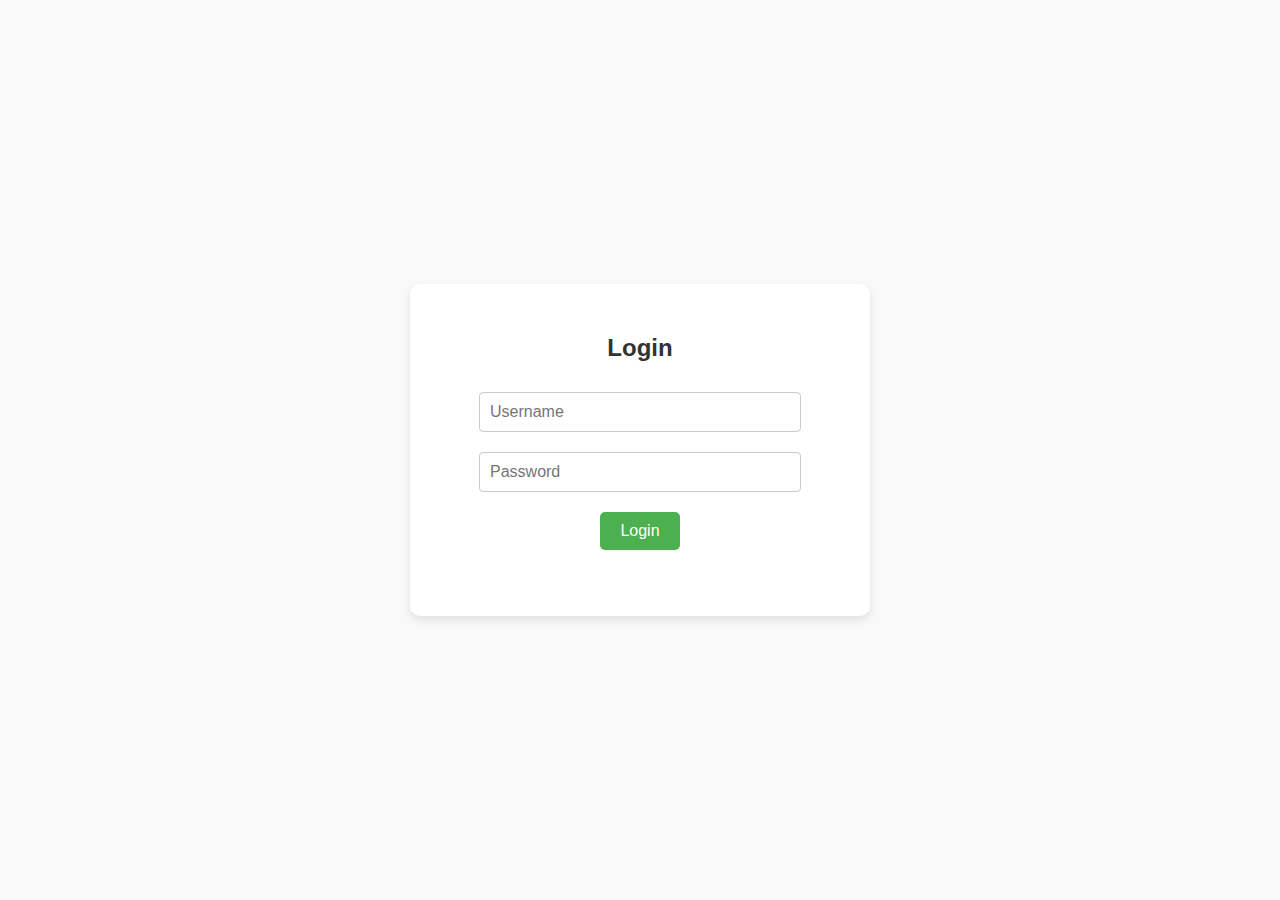
<file: index.html>
<!DOCTYPE html>
<html lang="en">
<head>
    <meta charset="UTF-8">
    <meta name="viewport" content="width=device-width, initial-scale=1.0">
    <title>Math Jeopardy</title>
    <link rel="stylesheet" href="style.css">
</head>
<body>
    <!-- Login Page -->
    <div id="login-page">
        <h2>Login</h2>
        <input type="text" id="username" placeholder="Username">
        <input type="password" id="password" placeholder="Password">
        <button onclick="login()">Login</button>
        <p id="login-error"></p>
    </div>

    <!-- Admin Page -->
   <div id="admin-page" class="hidden">
    <h2>Admin Dashboard</h2>

    <h3>Add Player</h3>
    <input type="text" id="new-username" placeholder="New Player Username">
    <input type="password" id="new-password" placeholder="New Player Password">
    <button onclick="addPlayer()">Add Player</button>

    <!-- Section for showing added players with Edit and Delete options -->
    <h4>Newly Added Players</h4>
    <div id="player-list-display"></div>

    <!-- Section for showing player scores -->
    <h3>Players and Scores</h3>
    <div id="player-scores-display"></div>

    <h3>Add Category</h3>
    <input type="text" id="new-category" placeholder="Category Name">
    <button onclick="addCategory()">Add Category</button>

    <h3>Manage Questions</h3>
    <select id="category-list"></select>
    <input type="text" id="question-text" placeholder="Question">
    <input type="text" id="question-answer" placeholder="Answer">
    <button onclick="addQuestion()">Add Question</button>

    <h3>Manage Scores</h3>
    <select id="player-list"></select>
    <input type="number" id="player-score" placeholder="Score">
    <button onclick="updateScore()">Update Score</button>

    <button onclick="logout()">Logout</button>
</div>

    <!-- Player Page -->
    <div id="player-page" class="hidden">
        <h2>Welcome, <span id="player-name"></span></h2>
        <div id="game-board">
            <!-- Categories and questions will be dynamically created here -->
        </div>
        <h3>Your Score: <span id="player-score-display"></span></h3>
        <button onclick="logout()">Logout</button>
    </div>

    <script src="script.js"></script>
</body>
</html>
</file>
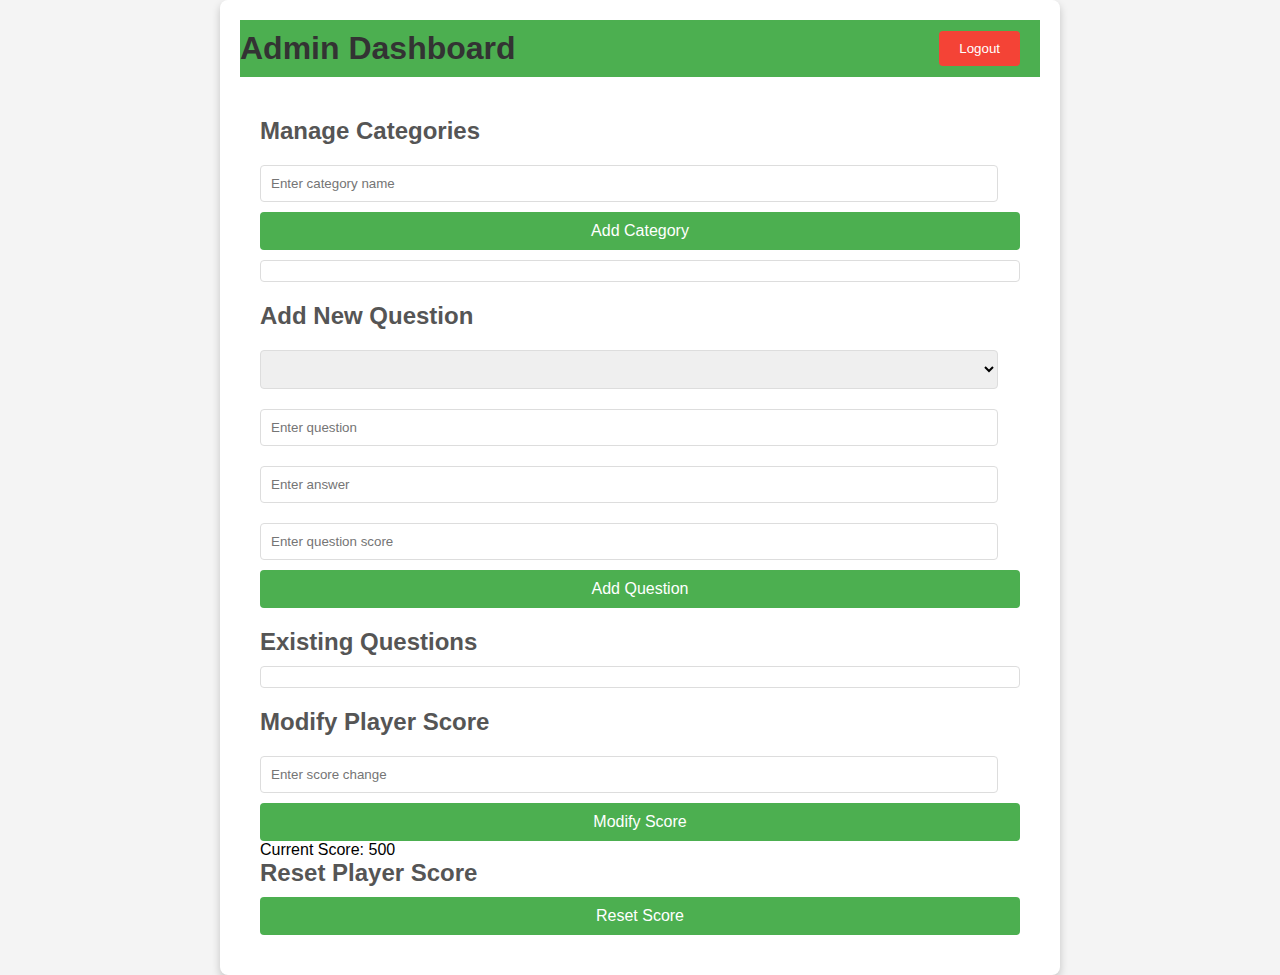
<file: admin.html>
﻿<!DOCTYPE html>
<html lang="en">
<head>
    <meta charset="UTF-8">
    <meta name="viewport" content="width=device-width, initial-scale=1.0">
    <title>Admin Dashboard</title>
    <link rel="stylesheet" href="styles.css">
</head>
<body>
    <div class="dashboard-container">
        <header class="dashboard-header">
            <h1>Admin Dashboard</h1>
            <button onclick="logout()" class="logout-button">Logout</button>
        </header>
        <div class="content">
            <!-- Manage Categories Section -->
            <section class="category-management-section">
                <h2>Manage Categories</h2>
                <input type="text" id="category" class="input-field" placeholder="Enter category name">
                <button onclick="addCategory()" class="action-button">Add Category</button>
                <div id="categories-list" class="categories-list"></div>
            </section>
            
            <!-- Add Question Section -->
            <section class="add-question-section">
                <h2>Add New Question</h2>
                <select id="category-select" class="input-field"></select>
                <input type="text" id="question" class="input-field" placeholder="Enter question">
                <input type="text" id="answer" class="input-field" placeholder="Enter answer">
                <input type="number" id="score" class="input-field" placeholder="Enter question score">
                <button onclick="addQuestion()" class="action-button">Add Question</button>
            </section>
            
            <!-- Existing Questions Section -->
            <section class="questions-list-section">
                <h2>Existing Questions</h2>
                <div id="questions-list" class="questions-list"></div>
            </section>
            
            <!-- Modify Score Section -->
            <section class="modify-score-section">
                <h2>Modify Player Score</h2>
                <input type="number" id="score-modification" class="input-field" placeholder="Enter score change">
                <button onclick="modifyScore()" class="action-button">Modify Score</button>
                <p id="current-score">Current Score: 0</p>
            </section>
            
            <!-- Reset Score Section -->
            <section class="reset-score-section">
                <h2>Reset Player Score</h2>
                <button onclick="resetScore()" class="action-button">Reset Score</button>
            </section>
        </div>
    </div>
    <script src="admin.js"></script>
</body>
</html>
</file>
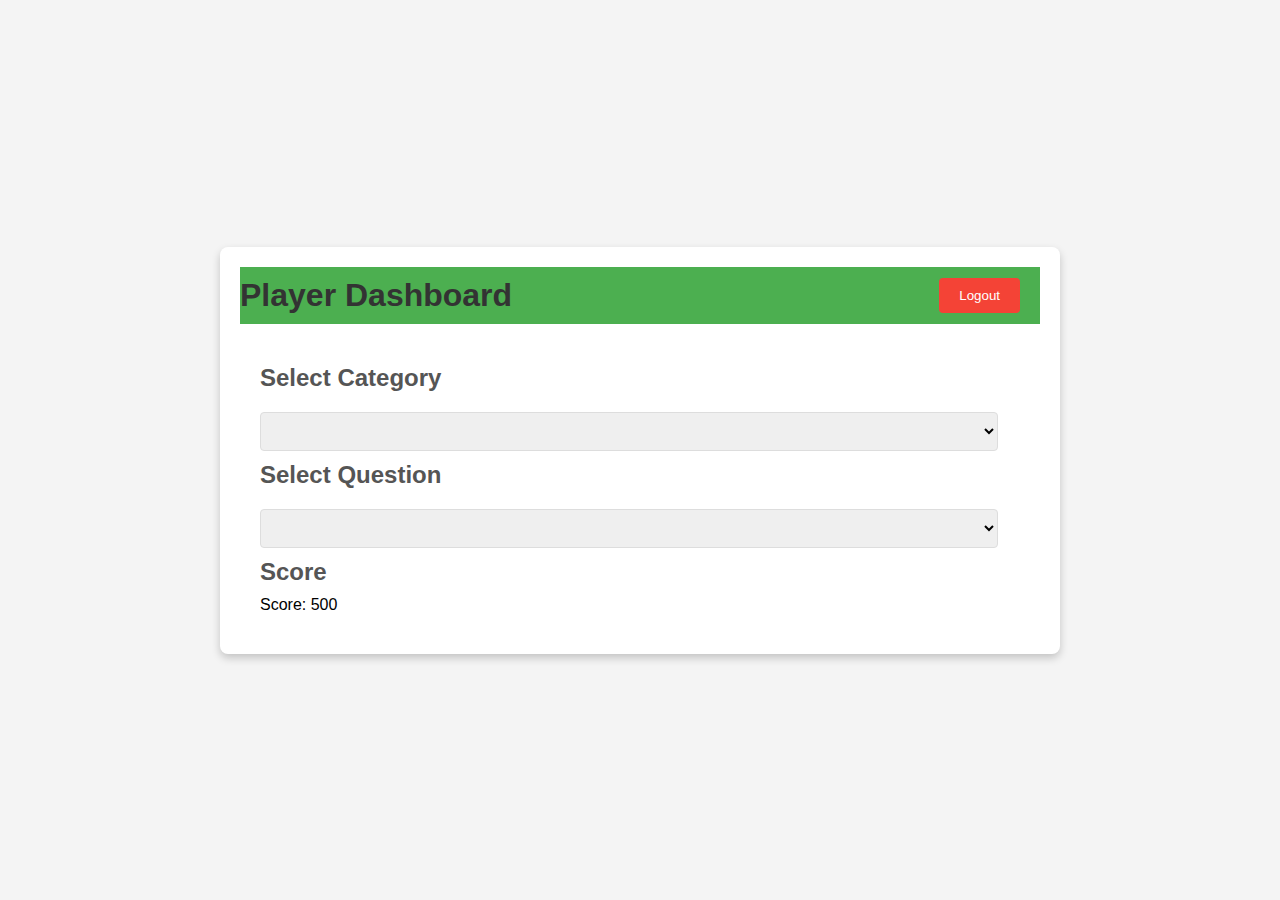
<file: player.html>
﻿<!DOCTYPE html>
<html lang="en">
<head>
    <meta charset="UTF-8">
    <meta name="viewport" content="width=device-width, initial-scale=1.0">
    <title>Player Dashboard</title>
    <link rel="stylesheet" href="styles.css">
</head>
<body>
    <div class="dashboard-container">
        <header class="dashboard-header">
            <h1>Player Dashboard</h1>
            <button onclick="logout()" class="logout-button">Logout</button>
        </header>
        <div class="content">
            <!-- Select Category Section -->
            <section class="category-selection-section">
                <h2>Select Category</h2>
                <select id="category-select" class="input-field" onchange="displayQuestions()"></select>
            </section>
            
            <!-- Display Questions Section -->
            <section class="questions-selection-section">
                <h2>Select Question</h2>
                <select id="question-select" class="input-field" onchange="showSelectedQuestion()"></select>
                <div id="question-display" class="question-display"></div>
            </section>
            
            <!-- Display Score Section -->
            <section class="score-display-section">
                <h2>Score</h2>
                <p id="score-display">Score: 0</p>
            </section>
        </div>
    </div>
    <script src="player.js"></script>
</body>
</html>
</file>
<file: style.css>
/* Global Styles */
body {
    font-family: 'Segoe UI', Tahoma, Geneva, Verdana, sans-serif;
    background-color: #f9f9f9;
    margin: 0;
    padding: 0;
    text-align: center;
    display: flex;
    justify-content: center;
    align-items: center;
    height: 100vh;
}

h2, h3 {
    color: #333;
}

input, select {
    width: 300px;
    padding: 10px;
    margin: 10px 0;
    border: 1px solid #ccc;
    border-radius: 4px;
    font-size: 16px;
}

button {
    padding: 10px 20px;
    background-color: #4CAF50;
    color: white;
    border: none;
    border-radius: 5px;
    cursor: pointer;
    font-size: 16px;
    margin-top: 10px;
    margin-bottom: 20px;
    transition: background-color 0.3s ease;
}

button:hover {
    background-color: #45a049;
}

.hidden {
    display: none;
}

/* Login Page */
#login-page {
    background-color: white;
    padding: 30px;
    border-radius: 10px;
    box-shadow: 0 4px 8px rgba(0, 0, 0, 0.1);
    width: 400px;
}

#login-error {
    color: red;
}

/* Admin Page Styles */
#admin-page {
    background-color: white;
    padding: 30px;
    border-radius: 10px;
    box-shadow: 0 4px 8px rgba(0, 0, 0, 0.1);
    max-width: 600px;
    margin: 20px auto;
}

#player-list-display {
    margin-top: 10px;
    padding: 10px;
    border: 1px solid #ddd;
    background-color: #f0f0f0;
    border-radius: 5px;
    text-align: left;
}

#player-list-display div {
    margin: 5px 0;
    padding: 10px;
    background-color: #e7f4e0;
    border-radius: 5px;
}

/* Game Board for Player */
#player-page {
    background-color: white;
    padding: 30px;
    border-radius: 10px;
    box-shadow: 0 4px 8px rgba(0, 0, 0, 0.1);
    max-width: 800px;
    margin: 20px auto;
}

#game-board {
    display: grid;
    grid-template-columns: repeat(3, 1fr);
    gap: 20px;
    margin: 20px 0;
}

.question-box {
    background-color: #007bff;
    color: white;
    padding: 20px;
    font-size: 18px;
    text-transform: uppercase;
    cursor: pointer;
    border-radius: 10px;
    transition: background-color 0.3s ease;
}

.question-box:hover {
    background-color: #0056b3;
}

/* Player's Score */
#player-score-display {
    font-size: 24px;
    font-weight: bold;
    color: #333;
}

/* Player Scores Display Section */
#player-scores-display {
    margin-top: 20px;
    padding: 10px;
    background-color: #f5f5f5;
    border-radius: 5px;
    text-align: left;
    border: 1px solid #ddd;
}

#player-scores-display div {
    padding: 10px;
    background-color: #e3f2fd;
    border-radius: 5px;
    margin-bottom: 10px;
    color: #333;
}
</file>
<file: styles.css>
﻿/* Reset some default styles */
body, h1, h2, p {
    margin: 0;
    padding: 0;
    box-sizing: border-box;
}

body {
    font-family: Arial, sans-serif;
    background-color: #f4f4f4;
    display: flex;
    justify-content: center;
    align-items: center;
    height: 100vh;
}

.login-container {
    background-color: #ffffff;
    border-radius: 8px;
    box-shadow: 0 4px 8px rgba(0, 0, 0, 0.2);
    padding: 20px;
    max-width: 400px;
    width: 100%;
    text-align: center;
}

h1 {
    margin-bottom: 20px;
    color: #333;
}

.login-box {
    padding: 20px;
}

h2 {
    margin-bottom: 20px;
    color: #555;
}

.input-field {
    width: 100%;
    padding: 10px;
    margin: 10px 0;
    border: 1px solid #ddd;
    border-radius: 4px;
    box-sizing: border-box;
}

.login-button {
    width: 100%;
    padding: 10px;
    background-color: #28a745;
    border: none;
    border-radius: 4px;
    color: #fff;
    font-size: 16px;
    cursor: pointer;
    margin: 10px 0;
}

.login-button:hover {
    background-color: #218838;
}

.error-message {
    color: #dc3545;
    margin-top: 10px;
}

/* Admin page */

body, h1, h2, p {
    margin: 0;
    padding: 0;
    box-sizing: border-box;
}

body {
    font-family: Arial, sans-serif;
    background-color: #f4f4f4;
    display: flex;
    justify-content: center;
    align-items: center;
    height: 100vh;
    margin: 0;
}

.dashboard-container {
    background-color: #ffffff;
    border-radius: 8px;
    box-shadow: 0 4px 8px rgba(0, 0, 0, 0.2);
    padding: 20px;
    width: 90%;
    max-width: 800px;
}

.dashboard-header {
    display: flex;
    justify-content: space-between;
    align-items: center;
    margin-bottom: 20px;
}

.dashboard-header h1 {
    color: #333;
}

.logout-button {
    background-color: #dc3545;
    border: none;
    color: #fff;
    padding: 10px 20px;
    border-radius: 4px;
    cursor: pointer;
}

.logout-button:hover {
    background-color: #c82333;
}

.content {
    display: flex;
    flex-direction: column;
}

.add-question-section, .questions-list-section {
    margin-bottom: 20px;
}

h2 {
    color: #555;
    margin-bottom: 10px;
}

.input-field {
    width: 100%;
    padding: 10px;
    margin: 10px 0;
    border: 1px solid #ddd;
    border-radius: 4px;
    box-sizing: border-box;
}

.action-button {
    width: 100%;
    padding: 10px;
    background-color: #28a745;
    border: none;
    border-radius: 4px;
    color: #fff;
    font-size: 16px;
    cursor: pointer;
}

.action-button:hover {
    background-color: #218838;
}

.questions-list {
    border: 1px solid #ddd;
    border-radius: 4px;
    padding: 10px;
}

.questions-list div {
    padding: 10px;
    border-bottom: 1px solid #eee;
}

.questions-list div:last-child {
    border-bottom: none;
}

.question-actions {
    display: flex;
    justify-content: space-between;
}

.edit-button, .delete-button {
    background-color: #007bff;
    border: none;
    color: #fff;
    padding: 5px 10px;
    border-radius: 4px;
    cursor: pointer;
}

.edit-button:hover {
    background-color: #0056b3;
}

.delete-button {
    background-color: #dc3545;
}

.delete-button:hover {
    background-color: #c82333;
}

/* Existing styles */

/* New styles for category management */
.category-management-section {
    margin-bottom: 20px;
}

.categories-list {
    border: 1px solid #ddd;
    border-radius: 4px;
    padding: 10px;
    max-height: 150px;
    overflow-y: auto;
}

.categories-list div {
    padding: 10px;
    border-bottom: 1px solid #eee;
}

.categories-list div:last-child {
    border-bottom: none;
}


/* Player Page */

body, h1, h2, p {
    margin: 0;
    padding: 0;
    box-sizing: border-box;
}

body {
    font-family: Arial, sans-serif;
    background-color: #f4f4f4;
    display: flex;
    justify-content: center;
    align-items: center;
    height: 100vh;
    margin: 0;
}

.dashboard-container {
    background-color: #ffffff;
    border-radius: 8px;
    box-shadow: 0 4px 8px rgba(0, 0, 0, 0.2);
    padding: 20px;
    width: 90%;
    max-width: 800px;
}

.dashboard-header {
    display: flex;
    justify-content: space-between;
    align-items: center;
    margin-bottom: 20px;
}

.dashboard-header h1 {
    color: #333;
}

.logout-button {
    background-color: #dc3545;
    border: none;
    color: #fff;
    padding: 10px 20px;
    border-radius: 4px;
    cursor: pointer;
}

.logout-button:hover {
    background-color: #c82333;
}

.content {
    display: flex;
    flex-direction: column;
}

.questions-section, .answer-section {
    margin-bottom: 20px;
}

h2 {
    color: #555;
    margin-bottom: 10px;
}

.questions-list {
    border: 1px solid #ddd;
    border-radius: 4px;
    padding: 10px;
    max-height: 300px;
    overflow-y: auto;
}

.questions-list div {
    padding: 10px;
    border-bottom: 1px solid #eee;
    cursor: pointer;
}

.questions-list div:hover {
    background-color: #f1f1f1;
}

.input-field {
    width: 100%;
    padding: 10px;
    margin: 10px 0;
    border: 1px solid #ddd;
    border-radius: 4px;
    box-sizing: border-box;
}

.action-button {
    width: 100%;
    padding: 10px;
    background-color: #007bff;
    border: none;
    border-radius: 4px;
    color: #fff;
    font-size: 16px;
    cursor: pointer;
}

.action-button:hover {
    background-color: #0056b3;
}

/* General styles */

body {
    font-family: Arial, sans-serif;
    margin: 0;
    padding: 0;
}

.dashboard-container {
    width: 80%;
    margin: auto;
}

.dashboard-header {
    background-color: #4CAF50;
    color: white;
    padding: 10px 0;
    text-align: center;
}

.logout-button {
    background-color: #f44336;
    color: white;
    border: none;
    padding: 10px 20px;
    cursor: pointer;
    float: right;
    margin-right: 20px;
}

.content {
    padding: 20px;
}

.input-field {
    width: calc(100% - 22px);
    padding: 10px;
    margin: 10px 0;
}

.action-button {
    padding: 10px 20px;
    background-color: #4CAF50;
    color: white;
    border: none;
    cursor: pointer;
}

.action-button:hover {
    background-color: #45a049;
}

.categories-list, .questions-list {
    border: 1px solid #ddd;
    border-radius: 4px;
    padding: 10px;
    margin-top: 10px;
}

.categories-list div, .questions-list div {
    padding: 10px;
    border-bottom: 1px solid #eee;
}

.categories-list div:last-child, .questions-list div:last-child {
    border-bottom: none;
}

.question-actions {
    margin-top: 10px;
}

.edit-button, .delete-button {
    padding: 5px 10px;
    margin-right: 5px;
    border: none;
    cursor: pointer;
    color: white;
}

.edit-button {
    background-color: #2196F3;
}

.edit-button:hover {
    background-color: #0b7dda;
}

.delete-button {
    background-color: #f44336;
}

.delete-button:hover {
    background-color: #c62828;
}
</file>
